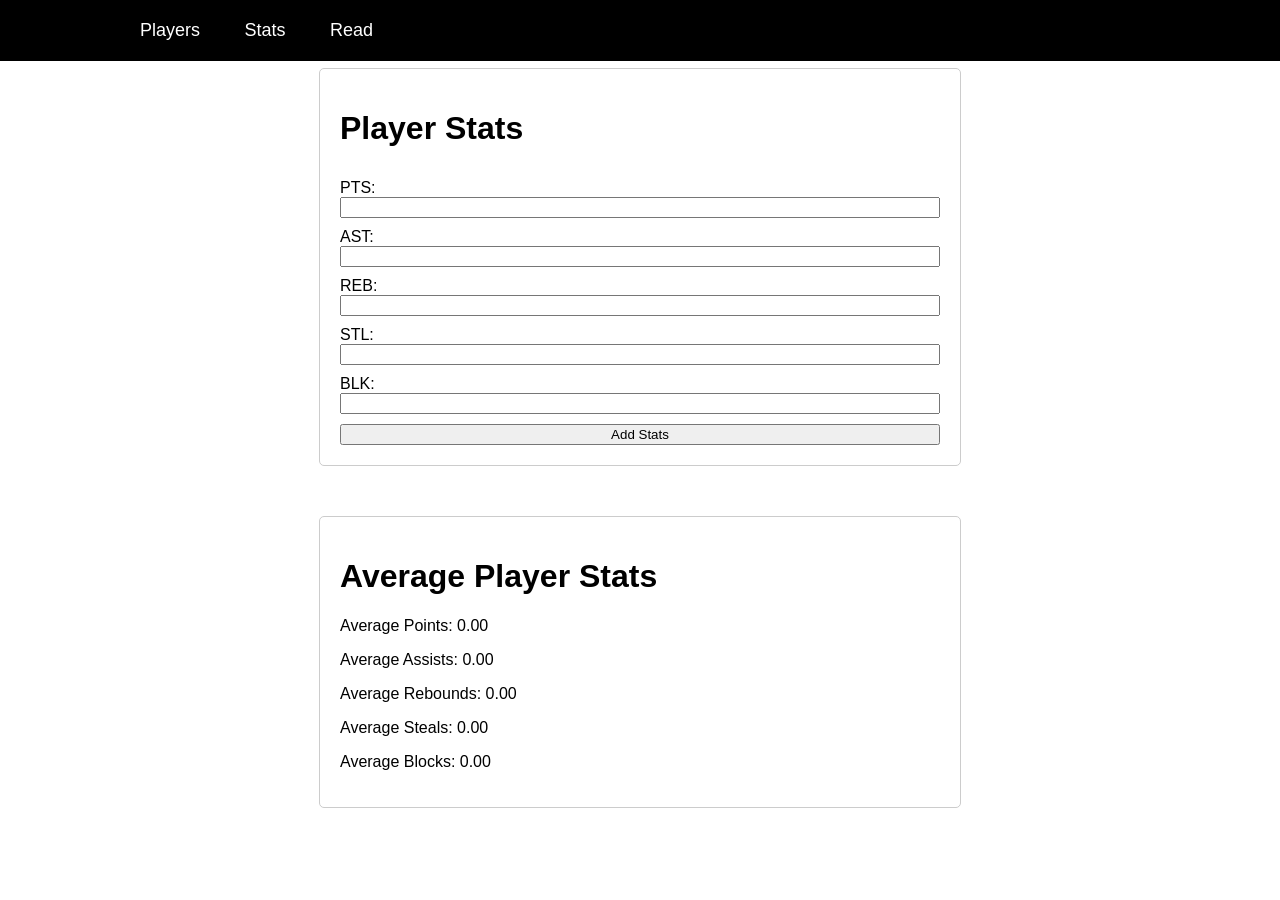
<file: Årsoppgave/index.html>
<!DOCTYPE html>
<html lang="en">
<head>
    <meta charset="UTF-8">
    <meta name="viewport" content="width=device-width, initial-scale=1.0">
    <link rel="stylesheet" href="style.css">
    <title>Insert Player Form</title>
</head>
<body>
    <header class="header">
        <nav class="navbar">
            <a href="index.html">Players</a>
            <a href="stats.html">Stats</a>
            <a href="#">Read</a>
        </nav>
    </header>
    <br>

    <div class="container">
        <h1>Player Stats</h1>
        <form id="statsForm">

            <label title="Points" for="points">PTS:</label>
            <input class="input" type="number" id="points" required>

            <label title="Assists" for="assists">AST:</label>
            <input type="number" id="assists" required>

            <label title="Rebounds" for="rebounds">REB:</label>
            <input class="input" type="number" id="rebounds" required>

            <label title="Steals" for="steals">STL:</label>
            <input class="input" type="number" id="steals" required>

            <label title="Blocks" for="blocks">BLK:</label>
            <input class="input" type="number" id="blocks" required>

            <button type="button" onclick="addStats()">Add Stats</button>
        </form>
    </div>


    <div class="container">
        <h1>Average Player Stats</h1>
        <div id="averageStats">
            <p id="avgPoints">Average Points: 0.00</p>
            <p id="avgAssists">Average Assists: 0.00</p>
            <p id="avgRebounds">Average Rebounds: 0.00</p>
            <p id="avgSteals">Average Steals: 0.00</p>
            <p id="avgBlocks">Average Blocks: 0.00</p>
        </div>
    </div>

    <script src="script.js"></script>
</body>
</html>
</file>
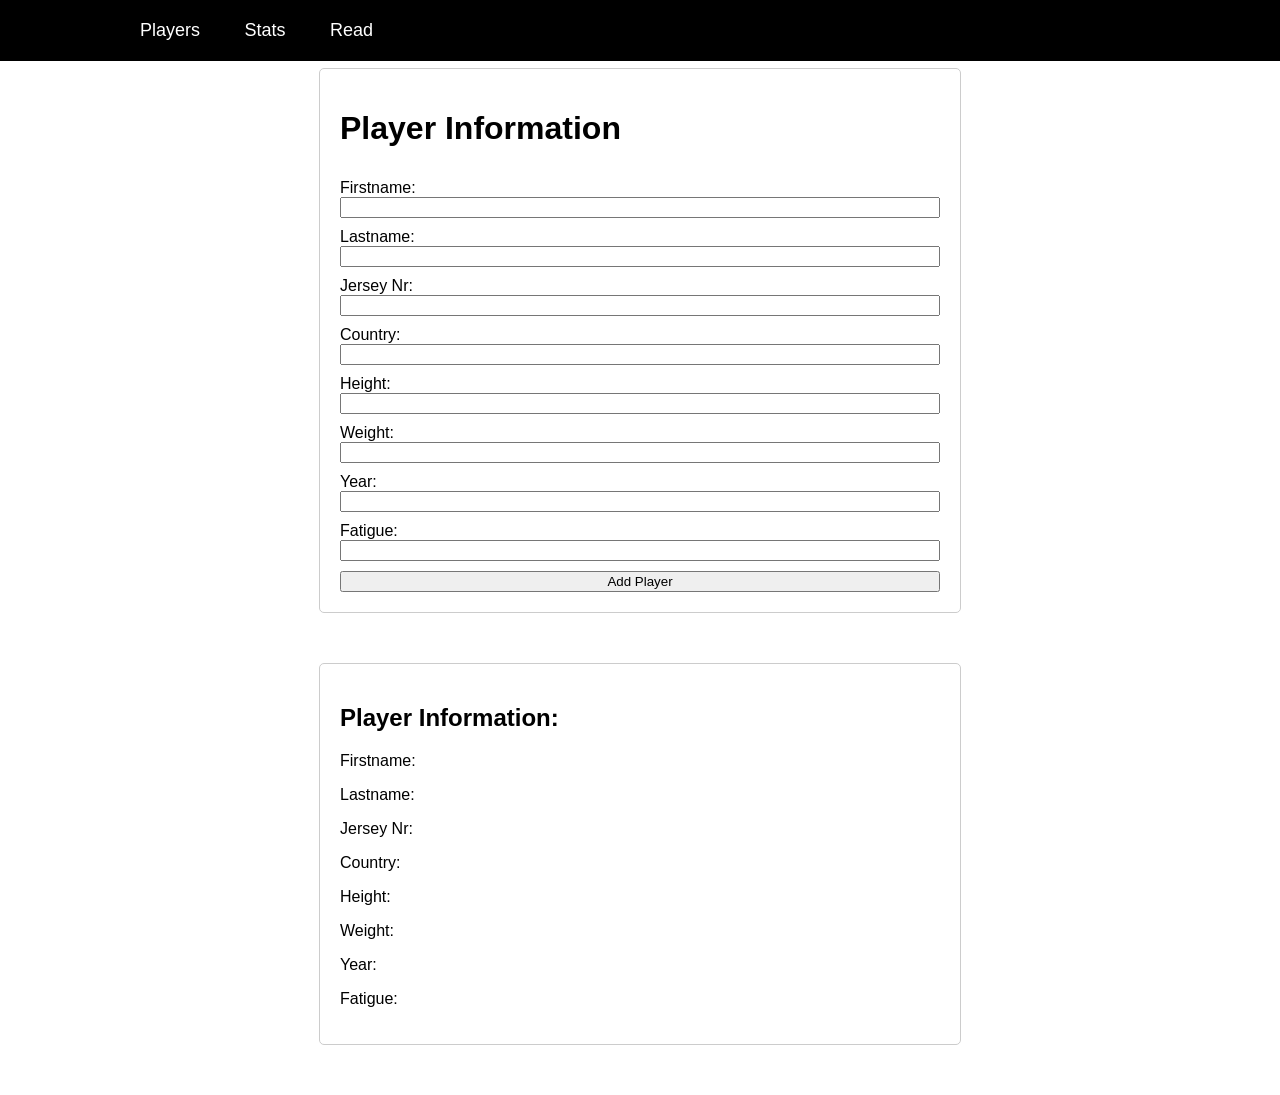
<file: Årsoppgave/player.html>
<!DOCTYPE html>
<html lang="en">
<head>
    <meta charset="UTF-8">
    <meta name="viewport" content="width=device-width, initial-scale=1.0">
    <link rel="stylesheet" href="style.css">
    <title>Player Information</title>
</head>
<body>
    <header class="header">
        <nav class="navbar">
            <a href="index.html">Players</a>
            <a href="stats.html">Stats</a>
            <a href="#">Read</a>
        </nav>
    </header>
    <br>

    <div class="container">
        <h1>Player Information</h1>
        <form id="playerForm">
            <label for="firstName">Firstname:</label>
            <input type="text" id="firstNameInput" required>

            <label for="lastName">Lastname:</label>
            <input type="text" id="lastNameInput" required>

            <label for="jerseyNumber">Jersey Nr:</label>
            <input type="number" id="jerseyNumberInput" required>

            <label for="country">Country:</label>
            <input type="text" id="countryInput" required>

            <label for="height">Height:</label>
            <input type="number" id="heightInput" required>

            <label for="weight">Weight:</label>
            <input type="number" id="weightInput" required>

            <label for="year">Year:</label>
            <input type="number" id="yearInput" required>

            <label for="fatigue">Fatigue:</label>
            <input type="text" id="fatigueInput" required>

            <button type="button" onclick="addPlayer()">Add Player</button>
        </form>
    </div>

    <div class="container">
        <div id="playerInformation">
            <h2>Player Information:</h2>
            <p id="firstName">Firstname:</p>
            <p id="lastName">Lastname:</p>
            <p id="jerseyNumber">Jersey Nr:</p>
            <p id="country">Country:</p>
            <p id="height">Height:</p>
            <p id="weight">Weight:</p>
            <p id="year">Year:</p>
            <p id="fatigue">Fatigue:</p>
        </div>
    </div>

    <script src="script.js"></script>
</body>
</html>
</file>
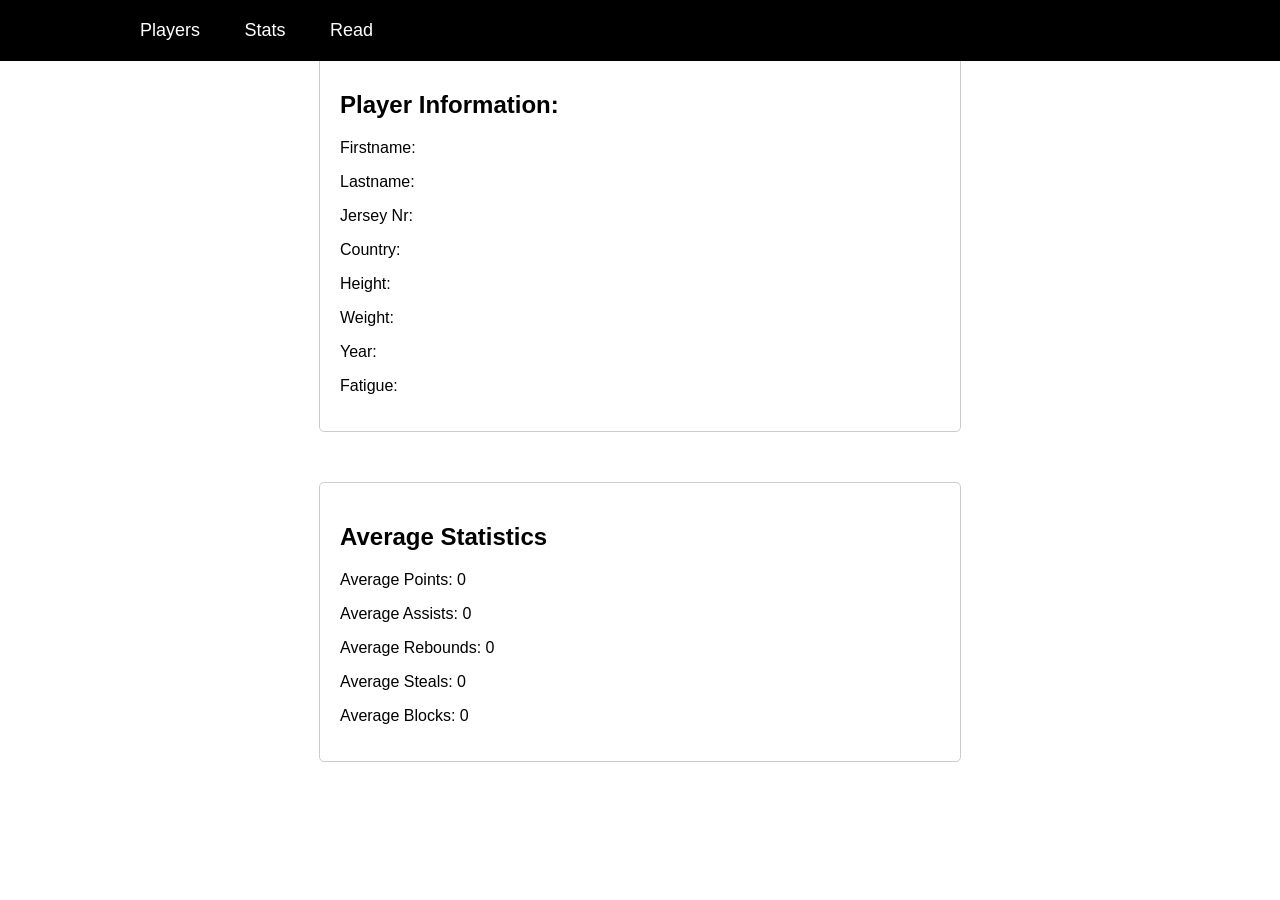
<file: Årsoppgave/stats.html>
<!DOCTYPE html>
<html lang="en">

<head>
    <meta charset="UTF-8">
    <meta name="viewport" content="width=device-width, initial-scale=1.0">
    <link rel="stylesheet" href="style.css">
    <title>Basketball Player Stats</title>
</head>

<body>

    <header class="header">
        <nav class="navbar">
            <a href="index.html">Players</a>
            <a href="stats.html">Stats</a>
            <a href="#">Read</a>
        </nav>
    </header>

    <div class="container">
        <div id="playerInformation">
            <h2>Player Information:</h2>
            <p id="firstName">Firstname:</p>
            <p id="lastName">Lastname:</p>
            <p id="jerseyNumber">Jersey Nr:</p>
            <p id="country">Country:</p>
            <p id="height">Height:</p>
            <p id="weight">Weight:</p>
            <p id="year">Year:</p>
            <p id="fatigue">Fatigue:</p>
        </div>
    </div>

    <div class="container">
        <div id="averageStats">
            <h2>Average Statistics</h2>
            <p id="avgPoints">Average Points: 0</p>
            <p id="avgAssists">Average Assists: 0</p>
            <p id="avgRebounds">Average Rebounds: 0</p>
            <p id="avgSteals">Average Steals: 0</p>
            <p id="avgBlocks">Average Blocks: 0</p>
        </div>
    </div>

    <script src="script.js"></script>
</body>

</html>
</file>
<file: Årsoppgave/style.css>
body {
    font-family: Arial, sans-serif;
    margin: 0;
    padding: 0;
}

.header {
    position: fixed;
    top: 0;
    left: 0;
    width: 100%;
    padding: 20px 100px;
    background: black;
    display: flex;
    justify-content: space-between;
    align-items: center;
    z-index: 100;
}

.navbar a{
    position: relative;
    font-size: 18px;
    color: #fff;
    font-weight: 500;
    text-decoration: none;
    margin-left: 40px;
}

.navbar a::before {
    content: '';
    position: absolute;
    top: 100%;
    left: 0;
    width: 0;
    height: 2px;
    background: #fff;
    transition: .3s;
}

.navbar a:hover::before {
    width: 100%;
}

.container {
    max-width: 600px;
    margin: 50px auto;
    padding: 20px;
    border: 1px solid #ccc;
    border-radius: 5px;
}

form {
    display: flex;
    flex-direction: column;
}

label {
    margin-top: 10px;
}

button {
    margin-top: 10px;
    cursor: pointer;
}

#averageStats {
    margin-top: 20px;
}
</file>
